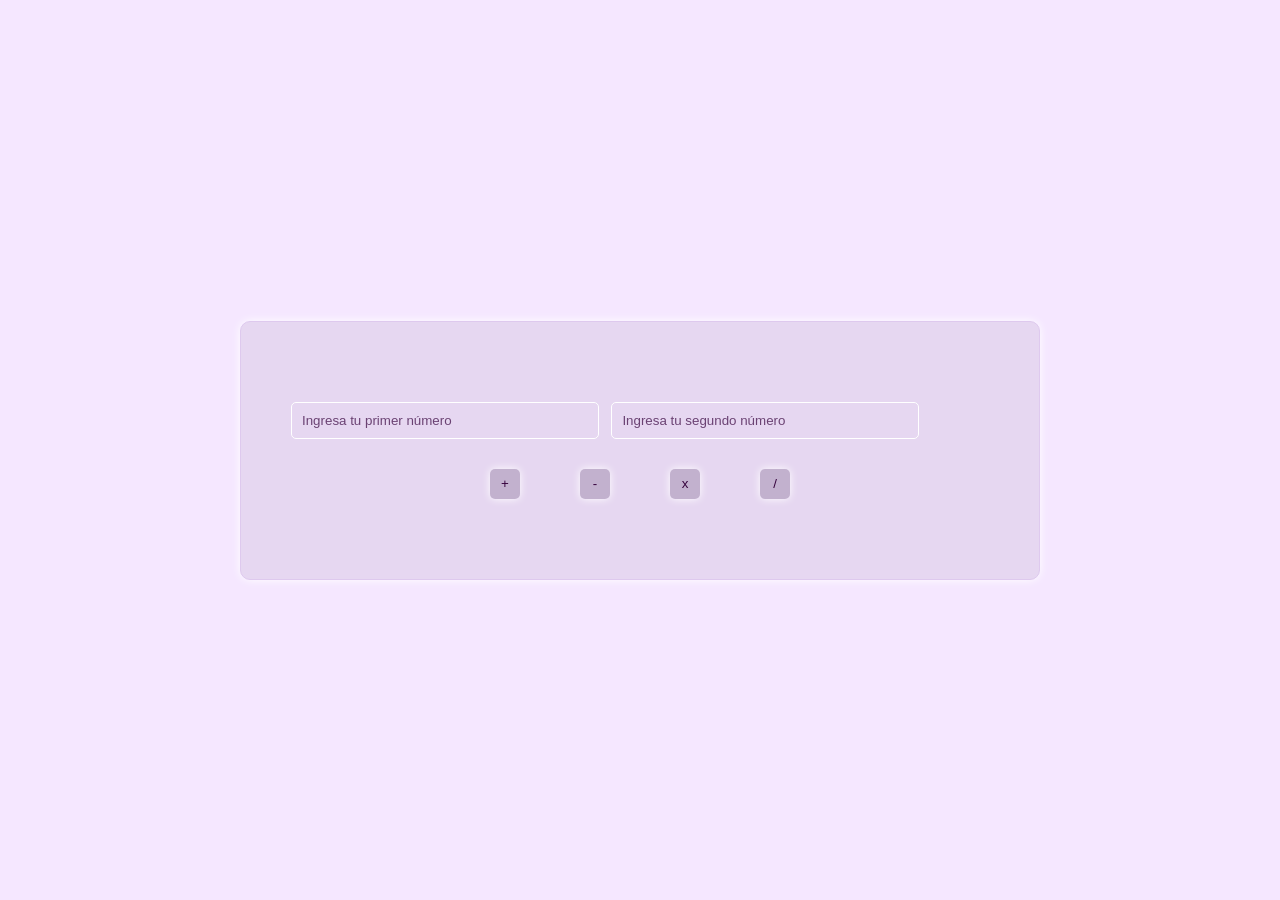
<file: Calculadora/index.html>
<!DOCTYPE html>
<html lang="en">

    <head>
        <meta charset="UTF-8" />
        <meta name="viewport" content="width=device-width, initial-scale=1.0" />
        <meta http-equiv="X-UA-Compatible" content="ie=edge" />
        <link rel="stylesheet" href="style.css" />
        <title>Calculadora</title>
    </head>

    <body>
        <div class="main">
            <div class="inputs">
                <input id="input1" class="number" type="number" placeholder="Ingresa tu primer número" />
                <input id="input2" class="number" type="number" placeholder="Ingresa tu segundo número" />
            </div>
            <div class="buttons">
                <button id="suma" class="btn" onclick="suma()">+</button>
                <button id="resta" class="btn" onclick="resta()">-</button>
                <button id="multiplicacion" class="btn" onclick="multiplicacion()">x</button>
                <button id="division" class="btn" onclick="division()">/</button>
            </div>
            <div id="answer"></div>
        </div>
        <script src="script.js"></script>
    </body>

</html>
</file>
<file: Calculadora/style.css>
* {
    margin: 0;
    padding: 0;
    box-sizing: border-box;
}
body {
    background: rgb(245, 231, 255);
    height: 100vh;
    display: flex;
    align-items: center;
    justify-content: center;
}
.main {
    width: 800px;
    background: rgb(230, 215, 241);
    margin: auto;
    box-shadow: 0 0 10px white;
    padding: 50px;
    border-radius: 10px;
    border: 1px solid rgb(222, 201, 238);
}
.inputs {
    width: 90%;
    display: flex;
    justify-content: space-between;
    margin: auto;
    margin: 30px 0;
}
.number {
    width: 49%;
    padding: 10px;
    border-radius: 5px;
    background: transparent;
    border: 1px solid white;
    color: rgb(54, 3, 61);
}
.number::placeholder {
    color: rgba(54, 3, 61, 0.7);
}
.buttons {
    display: flex;
    margin: 30px;
    justify-content: center;
}
.btn {
    width: 30px;
    background: rgb(194, 177, 206);
    box-shadow: 0 0 8px white;
    height: 30px;
    border-radius: 5px;
    border: none;
    margin: 0 30px;
    color: rgb(54, 3, 61);
}
.btn:hover {
    cursor: pointer;
    background: rgb(207, 185, 223);
}
</file>
